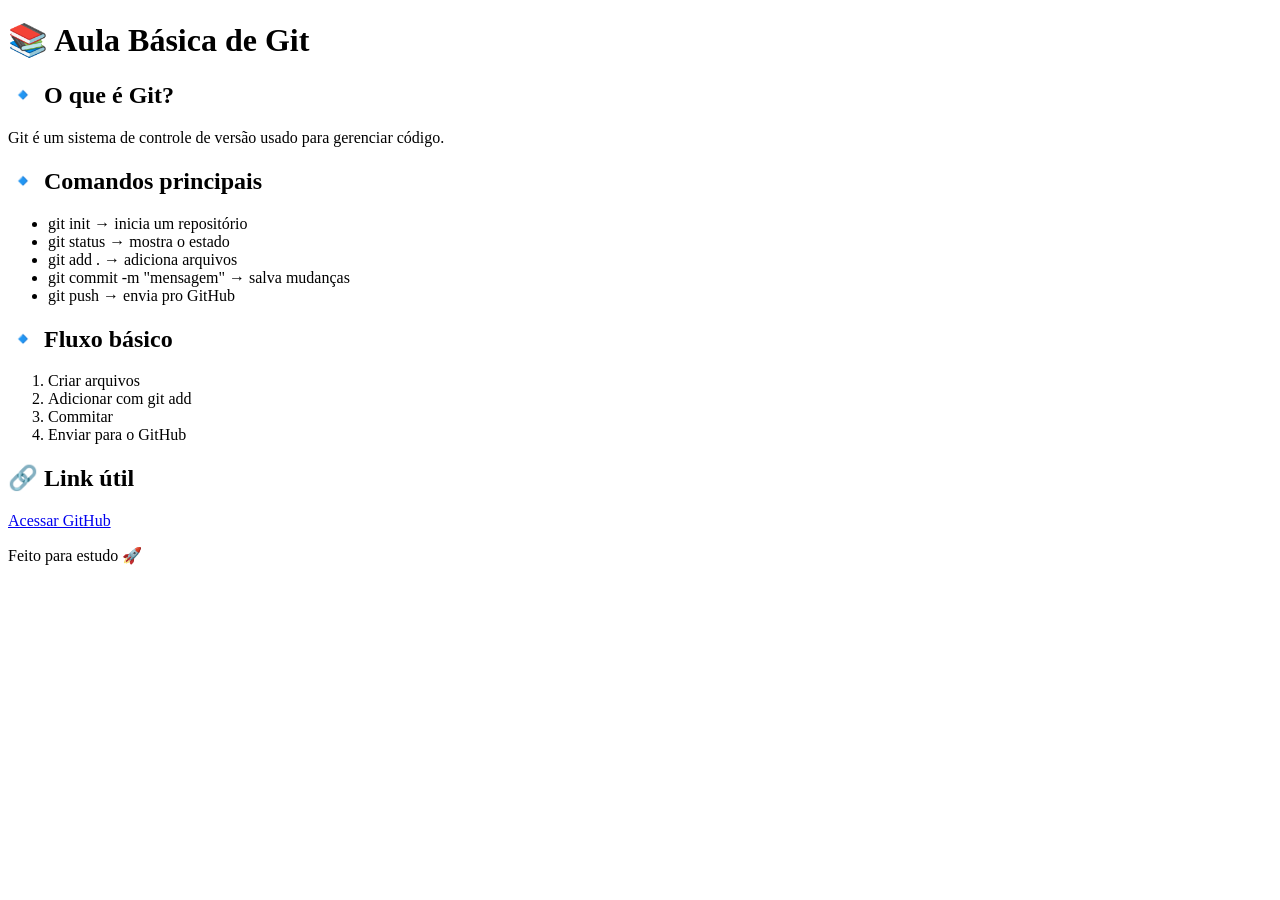
<file: index.html>
<!DOCTYPE html>
<html lang="pt-BR">

<head>
  <meta charset="UTF-8">
  <meta name="viewport" content="width=device-width, initial-scale=1.0">
  <title>Aula de Git</title>
</head>

<body>

  <h1>📚 Aula Básica de Git</h1>

  <h2>🔹 O que é Git?</h2>
  <p>Git é um sistema de controle de versão usado para gerenciar código.</p>

  <h2>🔹 Comandos principais</h2>
  <ul>
    <li>git init → inicia um repositório</li>
    <li>git status → mostra o estado</li>
    <li>git add . → adiciona arquivos</li>
    <li>git commit -m "mensagem" → salva mudanças</li>
    <li>git push → envia pro GitHub</li>
  </ul>

  <h2>🔹 Fluxo básico</h2>
  <ol>
    <li>Criar arquivos</li>
    <li>Adicionar com git add</li>
    <li>Commitar</li>
    <li>Enviar para o GitHub</li>
  </ol>

  <h2>🔗 Link útil</h2>
  <p>
    <a href="https://github.com" target="_blank">
      Acessar GitHub
    </a>
  </p>

  <footer>
    <p>Feito para estudo 🚀</p>
  </footer>

</body>

</html>
</file>
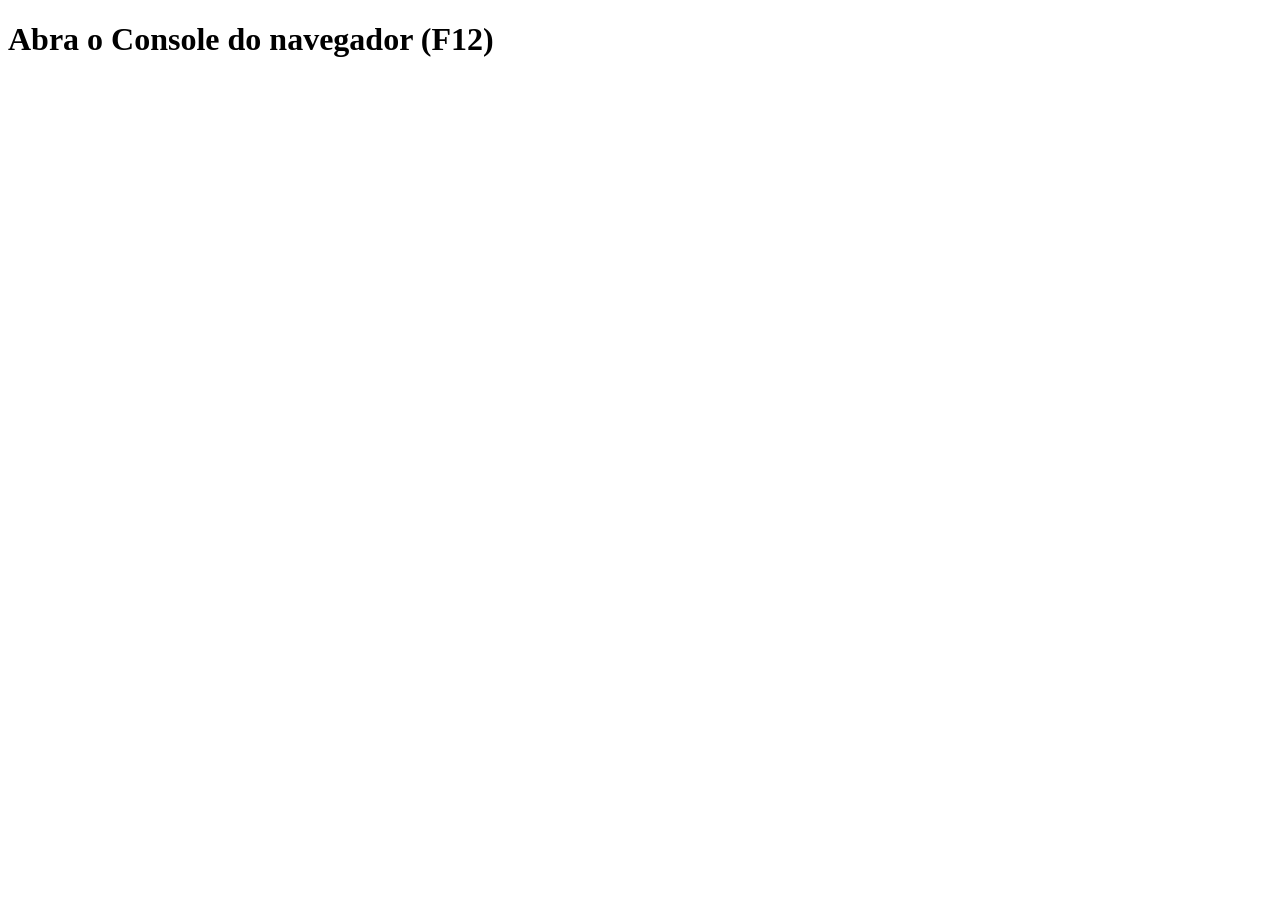
<file: Exercício 06 - Caio José/index.html>
<!DOCTYPE html>
<html>

<head>
  <meta charset="UTF-8">
  <title>Teste - Exercícios JS II</title>
</head>

<body>
  <h1>Abra o Console do navegador (F12)</h1>
  <script src="exercicios.js"></script>
</body>

</html>
</file>
